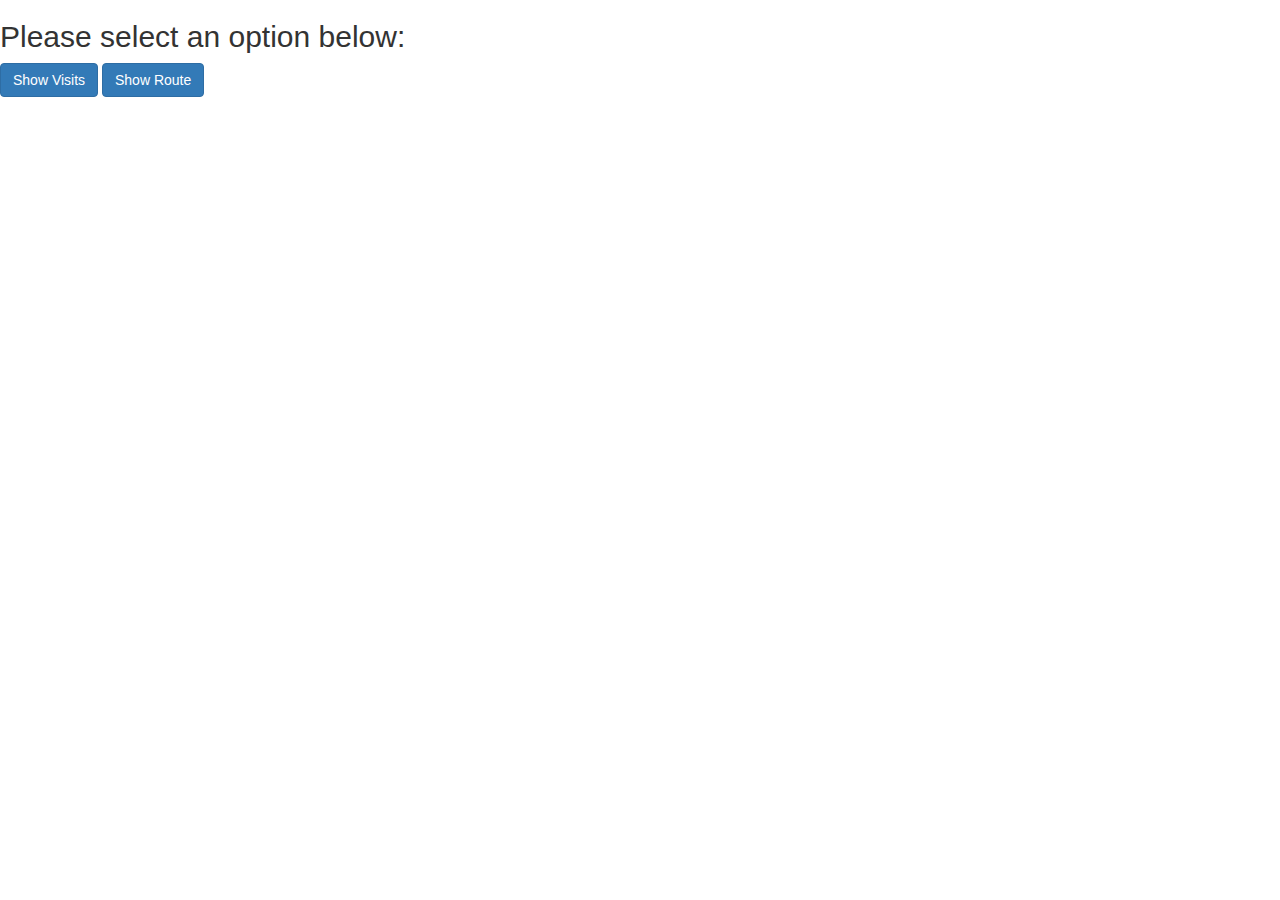
<file: templates/index.html>
<!DOCTYPE html>
<html lang="en">
<head>
    <meta charset="UTF-8">
    <title>Your Visits</title>
    <!-- Latest compiled and minified CSS -->
    <link rel="stylesheet" href="https://maxcdn.bootstrapcdn.com/bootstrap/3.4.1/css/bootstrap.min.css">
</head>
<body>
    <h2>Please select an option below:</h2>
        <a href="/map.html" class="btn btn-primary">Show Visits</a>
        <a href="/route.html" class="btn btn-primary">Show Route</a>

</body>
</html>
</file>
